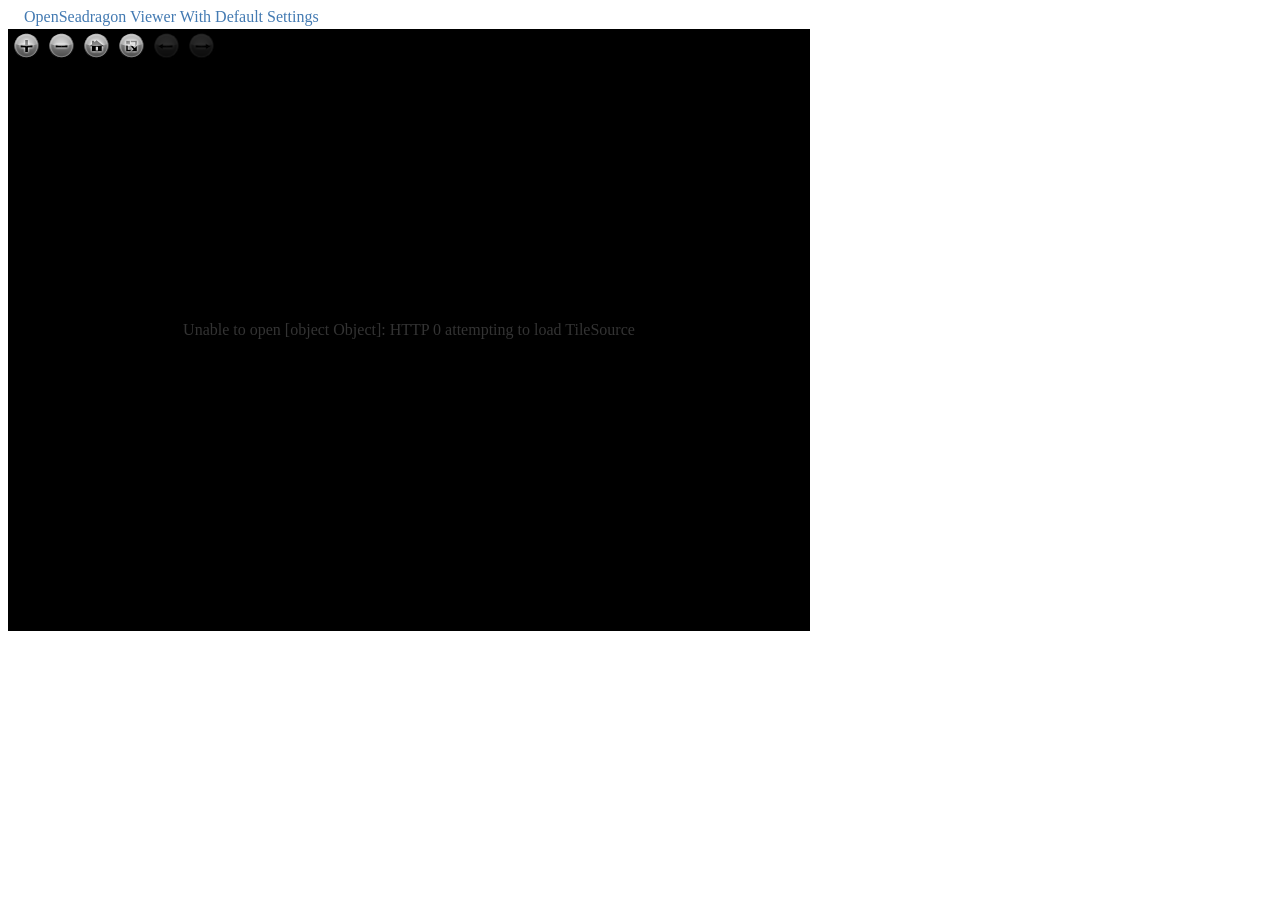
<file: indexiiif.html>
<!DOCTYPE html>
<html>
<head>
    <meta charset='utf-8'>

    <title>OpenSeadragon</title>

    <link rel='stylesheet' type='text/css' media='screen' href='/style.css'/>

    <script src="/openseadragon-2.4.2/openseadragon.min.js"></script>
</head>

<body>
    <div class="demoarea">
        <div class="demoheading">
            OpenSeadragon Viewer With Default Settings
            <span id='consolelog'></span>
        </div>
        <div id="contentDiv" class="openseadragon"></div>
     </div>
    
    <script type="text/javascript">
        // Example
        OpenSeadragon({
            id:              "contentDiv",
            prefixUrl:       "/openseadragon-2.4.2/images/",
            visibilityRatio: 1.0,
            constrainDuringPan: true,
            sequenceMode:       true,
            tileSources: ["https://cantaloupemed.azurewebsites.net//iiif/3/HR11-1075-S11-31517-1D.tiff/info.json"],
            "tiles": [{
                "scaleFactors": [ 1, 2, 4, 8, 16, 32, 64 ],
                "width": 1024
                }]
        });
    </script>
</body>
</html>
</file>
<file: style.css>
/*
 generated by gh-pages
 original h color #cf9;
*/

#container {
    margin:     0 auto;
    width:      800px;
    padding:    1.0em;
    background-color: #EEE; 

}
div noscript{
    text-align:center;
}
noscript p{
    position: absolute;
    z-index: 99;
    color: red;
    text-align: center;
    width: 700px;
}

.demoarea{
    clear: both;
}
/*
 from openseadragon demos
 */
 .openseadragon
 {
     width:      800px;
     height:     600px;
     border:     1px solid black;
     color:      #333; /* text color for messages */
     background-color: black;
 }
 .openseadragon.front-page {
     height: 586px;
 }
 .openseadragon-small
 {
     width:      100px;
     height:     80px;
     border:     1px solid black;
     color:      #333; /* text color for messages */
     background-color: black;
 }
 .demoheading {
     color: #437AB2; 
     padding: 0 0 0.2em 1em;
 }
 .toolbar
 {
     width:      800px;
     height:     33px;
     border:     none;
     color:      #333;
     padding:    4px;
     background-color: transparent;
 }
 .toolbar.fullpage{
     width:      100%;
     border:     none;
     position:   fixed;
     z-index:    999999;
     left:       0;
     top:        0;
     background-color: #ccc;
 }
</file>
